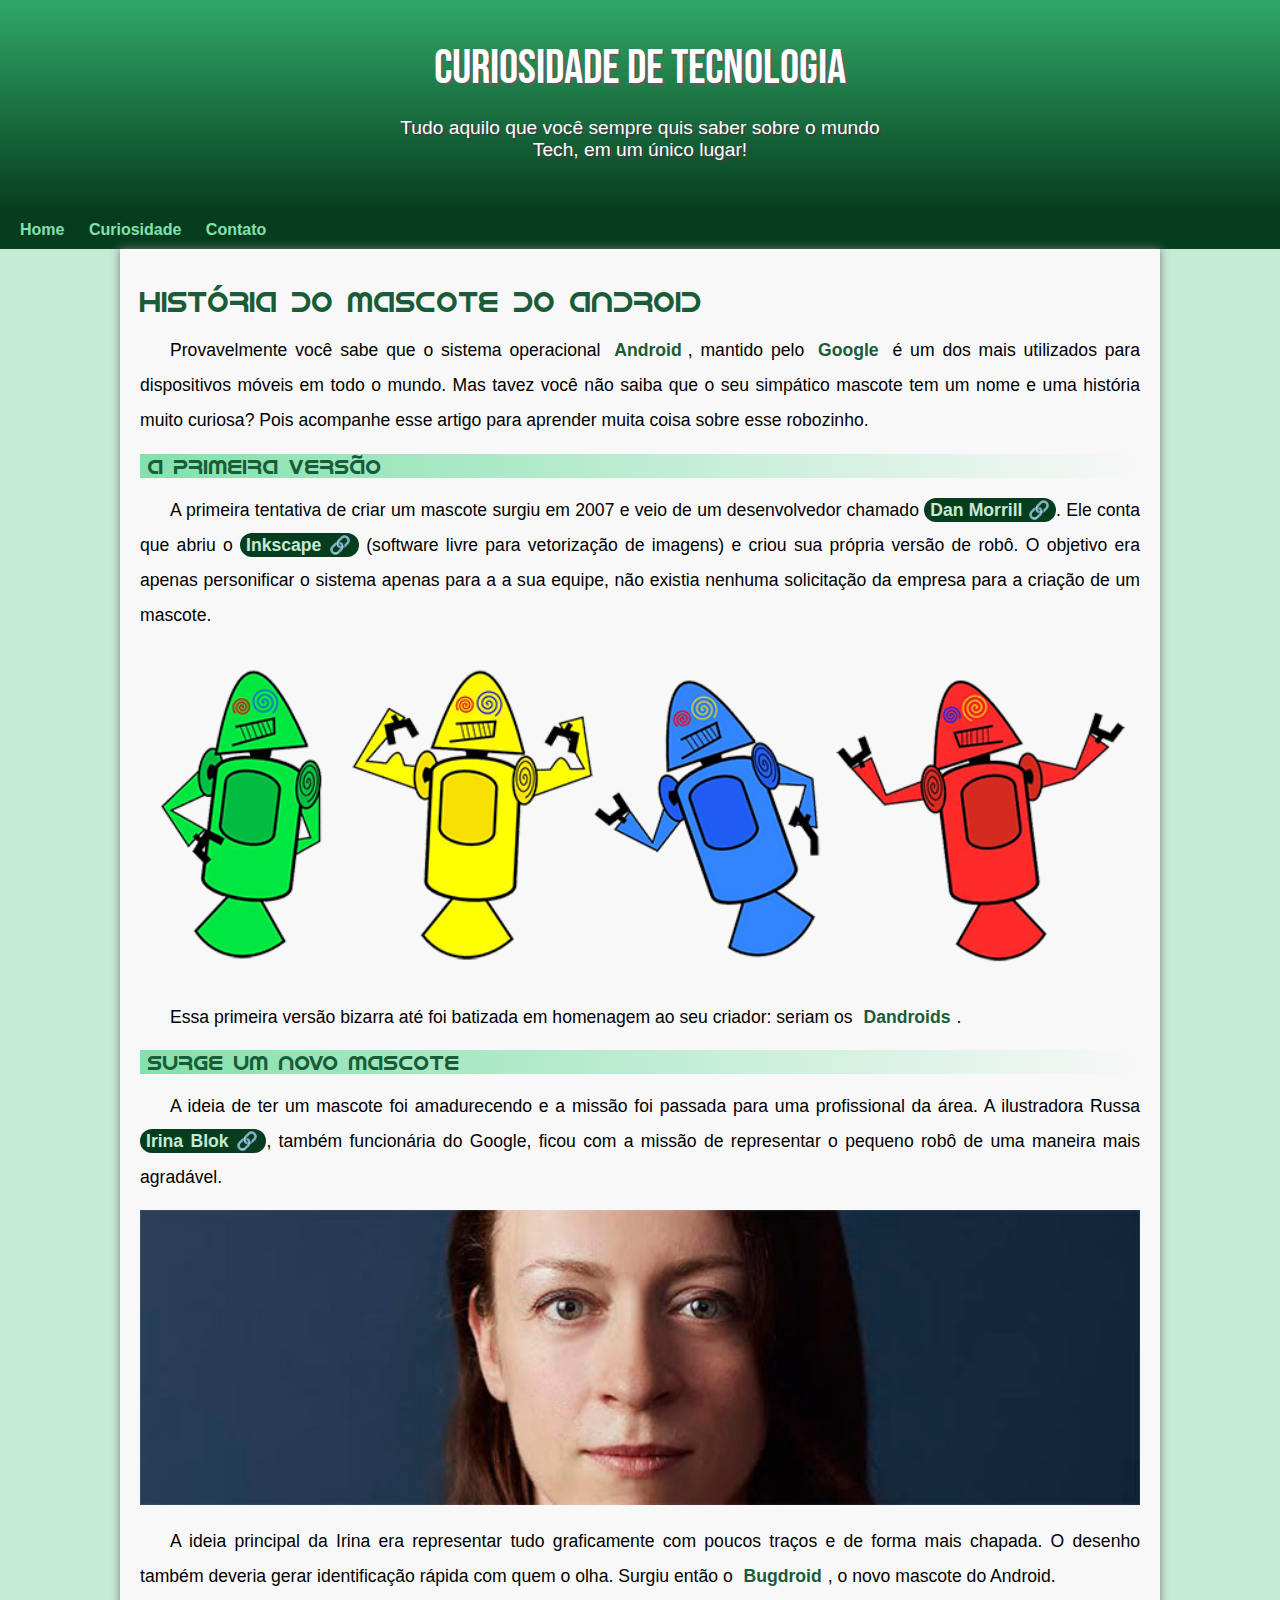
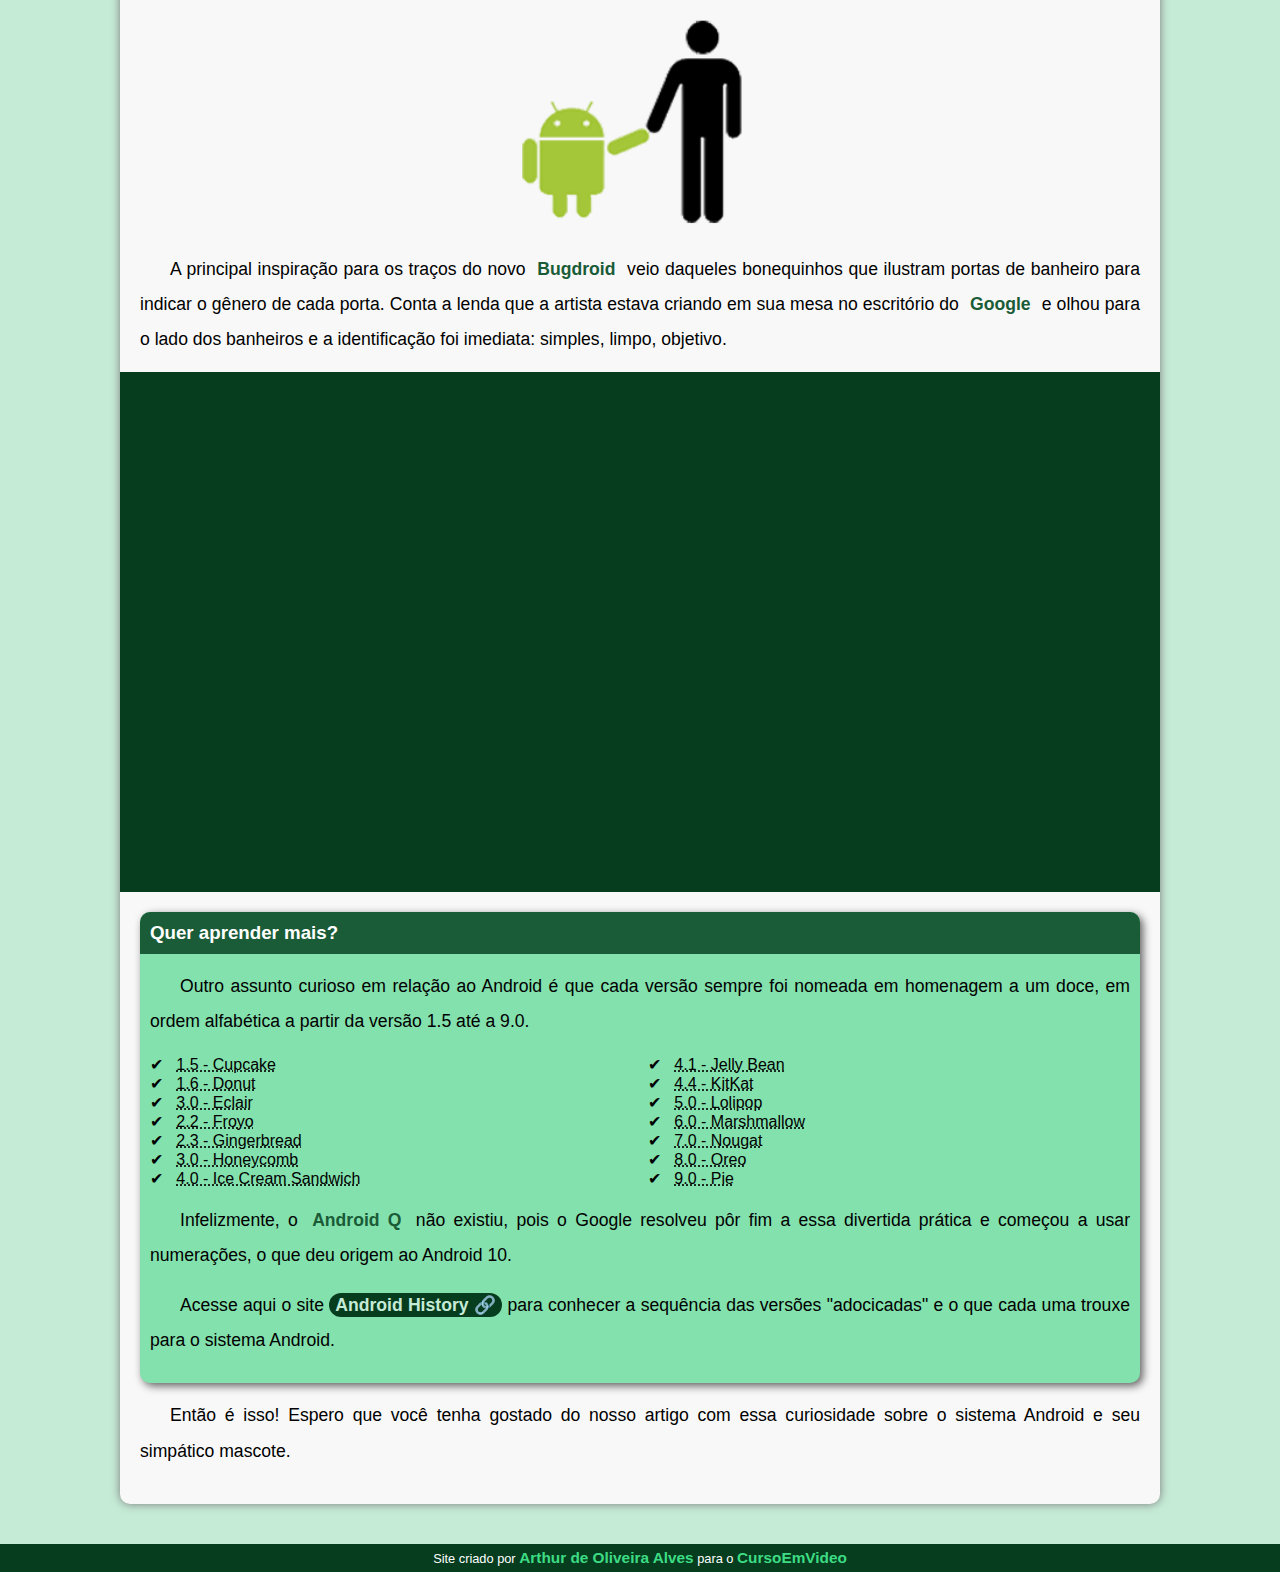
<file: index.html>
<!DOCTYPE html>
<html lang="pt-br">
<head>
    <meta charset="UTF-8">
    <meta name="viewport" content="width=device-width, initial-scale=1.0">
    <title>Como surgiu o mascote do Android?</title>
    <link rel="stylesheet" href="CSSstyle.css">
    <link rel="shortcut icon" href="Stuff/imagens/favicon.ico" type="image/x-icon">    
</head>
<body>
    <header> 
        <h1>Curiosidade de tecnologia</h1>
        <p> Tudo aquilo que você sempre quis saber sobre o mundo Tech, em um único lugar!</p>
    
    </header>
        
    <nav> 
        <a href="#">Home</a>
        <a href="#">Curiosidade</a>
        <a href="#">Contato</a>
    </nav>

    <main>
        <article>
            <h1>História do Mascote do Android</h1>
            
                <p>Provavelmente você sabe que o sistema operacional <strong>Android</strong>, mantido pelo <strong>Google</strong> é um dos mais utilizados para dispositivos móveis em todo o mundo. Mas tavez você não saiba que o seu simpático mascote tem um nome e uma história muito curiosa? Pois acompanhe esse artigo para aprender muita coisa sobre esse robozinho.</p>
           
            <h2>A primeira versão</h2>

            <p>A primeira tentativa de criar um mascote surgiu em 2007 e veio de um desenvolvedor chamado <a href="https://androidcommunity.com/dan-morrill-shows-us-the-android-mascot-that-almost-was-20130103/" target="_blank" class="externo">Dan Morrill</a>. Ele conta que abriu o <a href="https://inkscape.org" target="_blank" class="externo">Inkscape</a> (software livre para vetorização de imagens) e criou sua própria versão de robô. O objetivo era apenas personificar o sistema apenas para a a sua equipe, não existia nenhuma solicitação da empresa para a criação de um mascote.</p>

            <picture>
                <source media="(max-width: 650px)" srcset="Stuff/imagens/dan-droids-pq.png">
                <img src="Stuff/imagens/dan-droids.png" alt="Primeiro Mascote do Android">
            </picture>
            

            <p>Essa primeira versão bizarra até foi batizada em homenagem ao seu criador: seriam os <strong>Dandroids</strong>.</p>

            <h2>Surge um novo mascote</h2>

            <p>A ideia de ter um mascote foi amadurecendo e a missão foi passada para uma profissional da área. A ilustradora Russa <a href="https://www.irinablok.com/android" target="_blank" class="externo">Irina Blok</a>, também funcionária do Google, ficou com a missão de representar o pequeno robô de uma maneira mais agradável.</p>

            <picture>
                <source media="(max-width: 650px)" srcset="Stuff\imagens\irina-blok-pq.jpg">
                <img src="Stuff/imagens/irina-blok.jpg" alt="Imagem da criadora Irina">
            </picture>

            <p>A ideia principal da Irina era representar tudo graficamente com poucos traços e de forma mais chapada. O desenho também deveria gerar identificação rápida com quem o olha. Surgiu então o <strong>Bugdroid</strong>, o novo mascote do Android.</p>

            <img src="Stuff/imagens/bugdroid.png" class="pequena" alt="Bugdroid">

            <p>A principal inspiração para os traços do novo <strong>Bugdroid</strong> veio daqueles bonequinhos que ilustram portas de banheiro para indicar o gênero de cada porta. Conta a lenda que a artista estava criando em sua mesa no escritório do <strong>Google</strong> e olhou para o lado dos banheiros e a identificação foi imediata: simples, limpo, objetivo.</p>

            <div class="video">
                <iframe width="560" height="315" src="https://www.youtube.com/embed/l2UDgpLz20M?si=Rz_7tKXabjalSNqi" title="YouTube video player" frameborder="0" allow="accelerometer; autoplay; clipboard-write; encrypted-media; gyroscope; picture-in-picture; web-share" referrerpolicy="strict-origin-when-cross-origin" allowfullscreen></iframe>
                
            </div>
            <aside>
                <h3>Quer aprender mais?</h3>
                <p>Outro assunto curioso em relação ao Android é que cada versão sempre foi nomeada em homenagem a um doce, em ordem alfabética a partir da versão 1.5 até a 9.0.</p>
                <ul>
                    <li>
                        <abbr title="Bolo de copo">1.5 - Cupcake</abbr>
                    </li>
                    <li>
                        <abbr title="Rosquinha">1.6 - Donut</abbr>
                    </li>
                    <li>
                        <abbr title="Bomba">3.0 - Eclair</abbr>
                    </li>
                    <li>
                        <abbr title="Iogurte Congelado">2.2 - Froyo</abbr>
                    </li>
                    <li>
                        <abbr title="Biscoito de Gengibre">2.3 - Gingerbread</abbr>
                    </li>
                    <li>
                        <abbr title="Jujuba">3.0 - Honeycomb</abbr>
                    </li>
                    <li>
                        <abbr title="Sanduiche de sorvete">4.0 - Ice Cream Sandwich</abbr>
                    </li>
                    <li>
                        <abbr title="Juju">4.1 - Jelly Bean</abbr>
                    </li>
                    <li>
                        <abbr title="Kitkat">4.4 - KitKat</abbr>
                    </li>
                    <li>
                        <abbr title="Pirulito">5.0 - Lolipop</abbr>
                    </li>
                    <li>
                        <abbr title="Masrhmallow">6.0 - Marshmallow</abbr>
                    </li>
                    <li>
                        <abbr title="Torrone">7.0 - Nougat</abbr>
                    </li>
                    <li>
                        <abbr title="Oreo">8.0 - Oreo</abbr>
                    </li>
                    <li>
                        <abbr title="Torta">9.0 - Pie</abbr>
                    </li>
                </ul>
                <p>Infelizmente, o <strong>Android Q</strong> não existiu, pois o Google resolveu pôr fim a essa divertida prática e começou a usar numerações, o que deu origem ao Android 10.</p>
                <p>Acesse aqui o site <a href="https://www.android.com/intl/en_uk/what-is-android/" target="_blank" class="externo">Android History</a> para conhecer a sequência das versões "adocicadas" e o que cada uma trouxe para o sistema Android.</p>
            </aside>
            

            <p>Então é isso! Espero que você tenha gostado do nosso artigo com essa curiosidade sobre o sistema Android e seu simpático mascote.</p>
        </article>
        
    </main>

    <footer> 
        <p>Site criado por <a href="https://github.com/SadPandah/sadpandah.github.io" target="_blank">Arthur de Oliveira Alves</a> para o <a href="https://www.youtube.com/c/CursoemVídeo" target="_blank">CursoEmVideo</a></p>
    </footer>

</body>
</html>
</file>
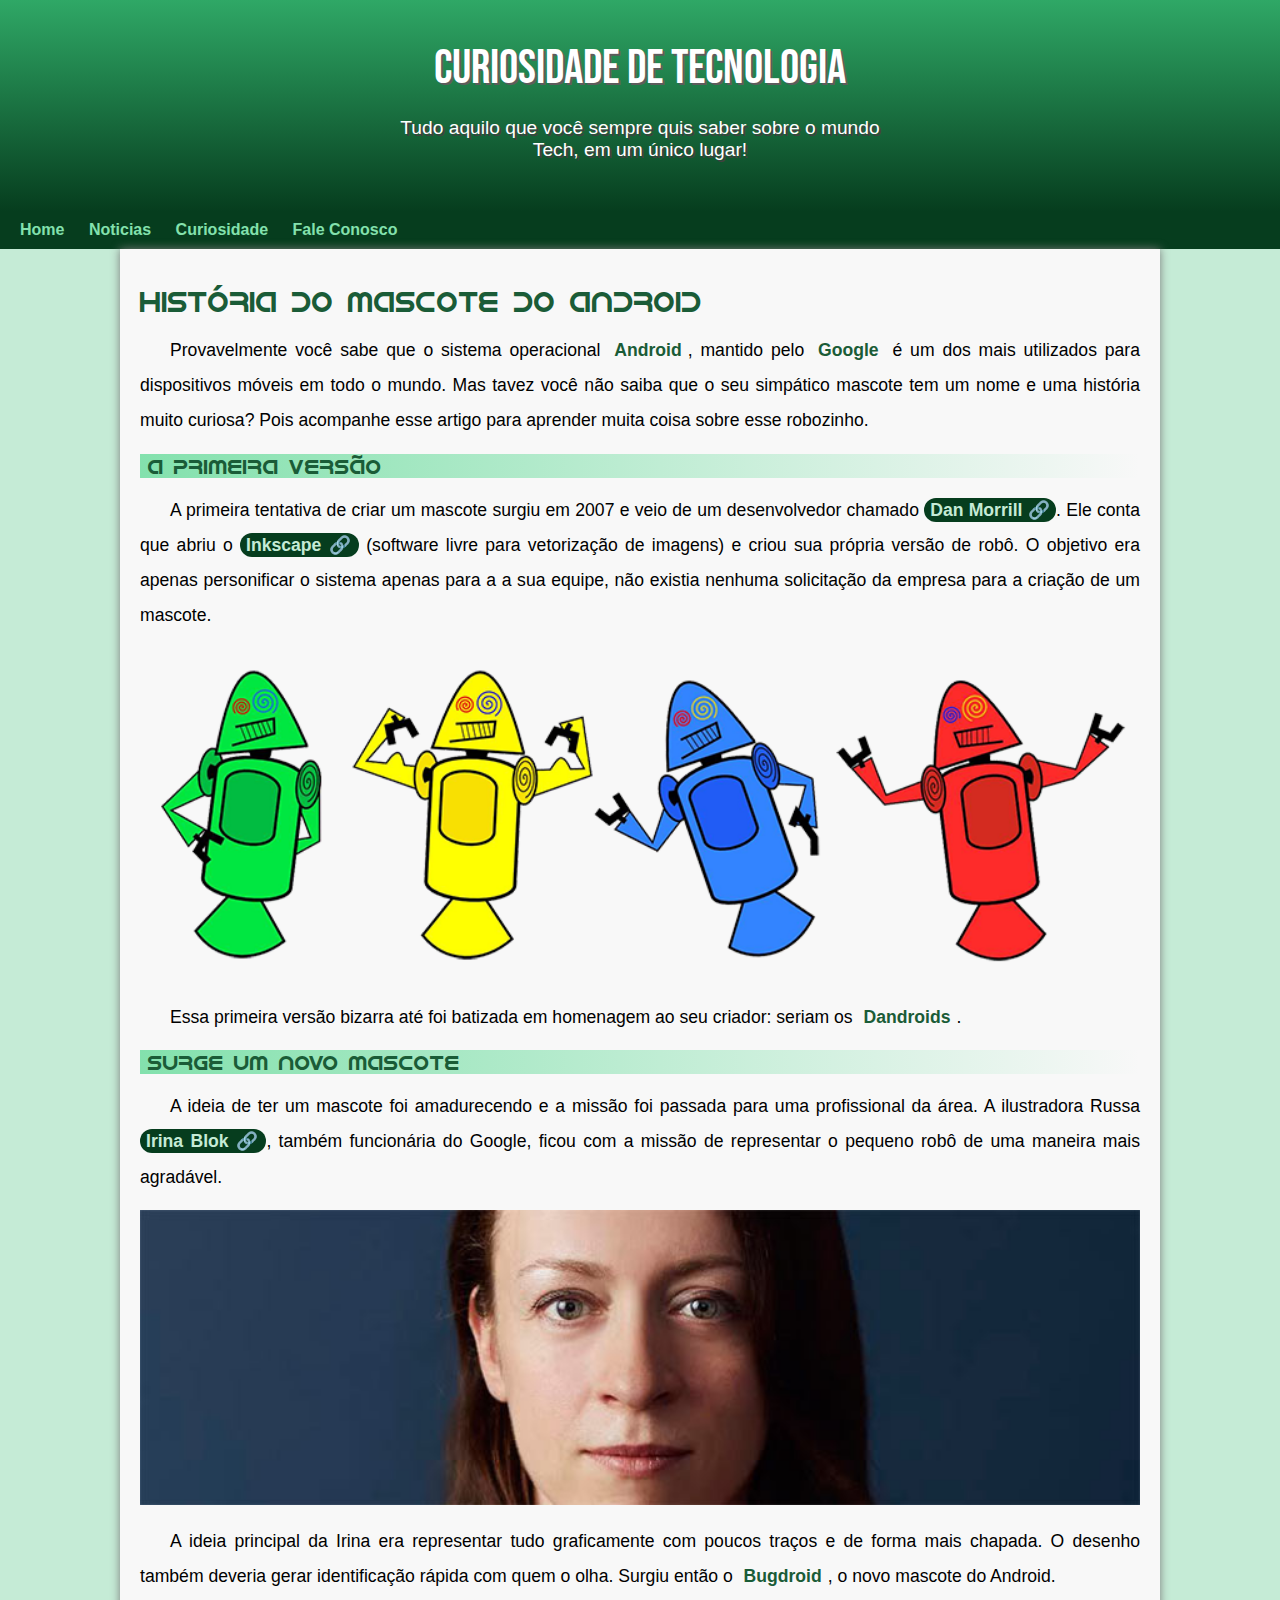
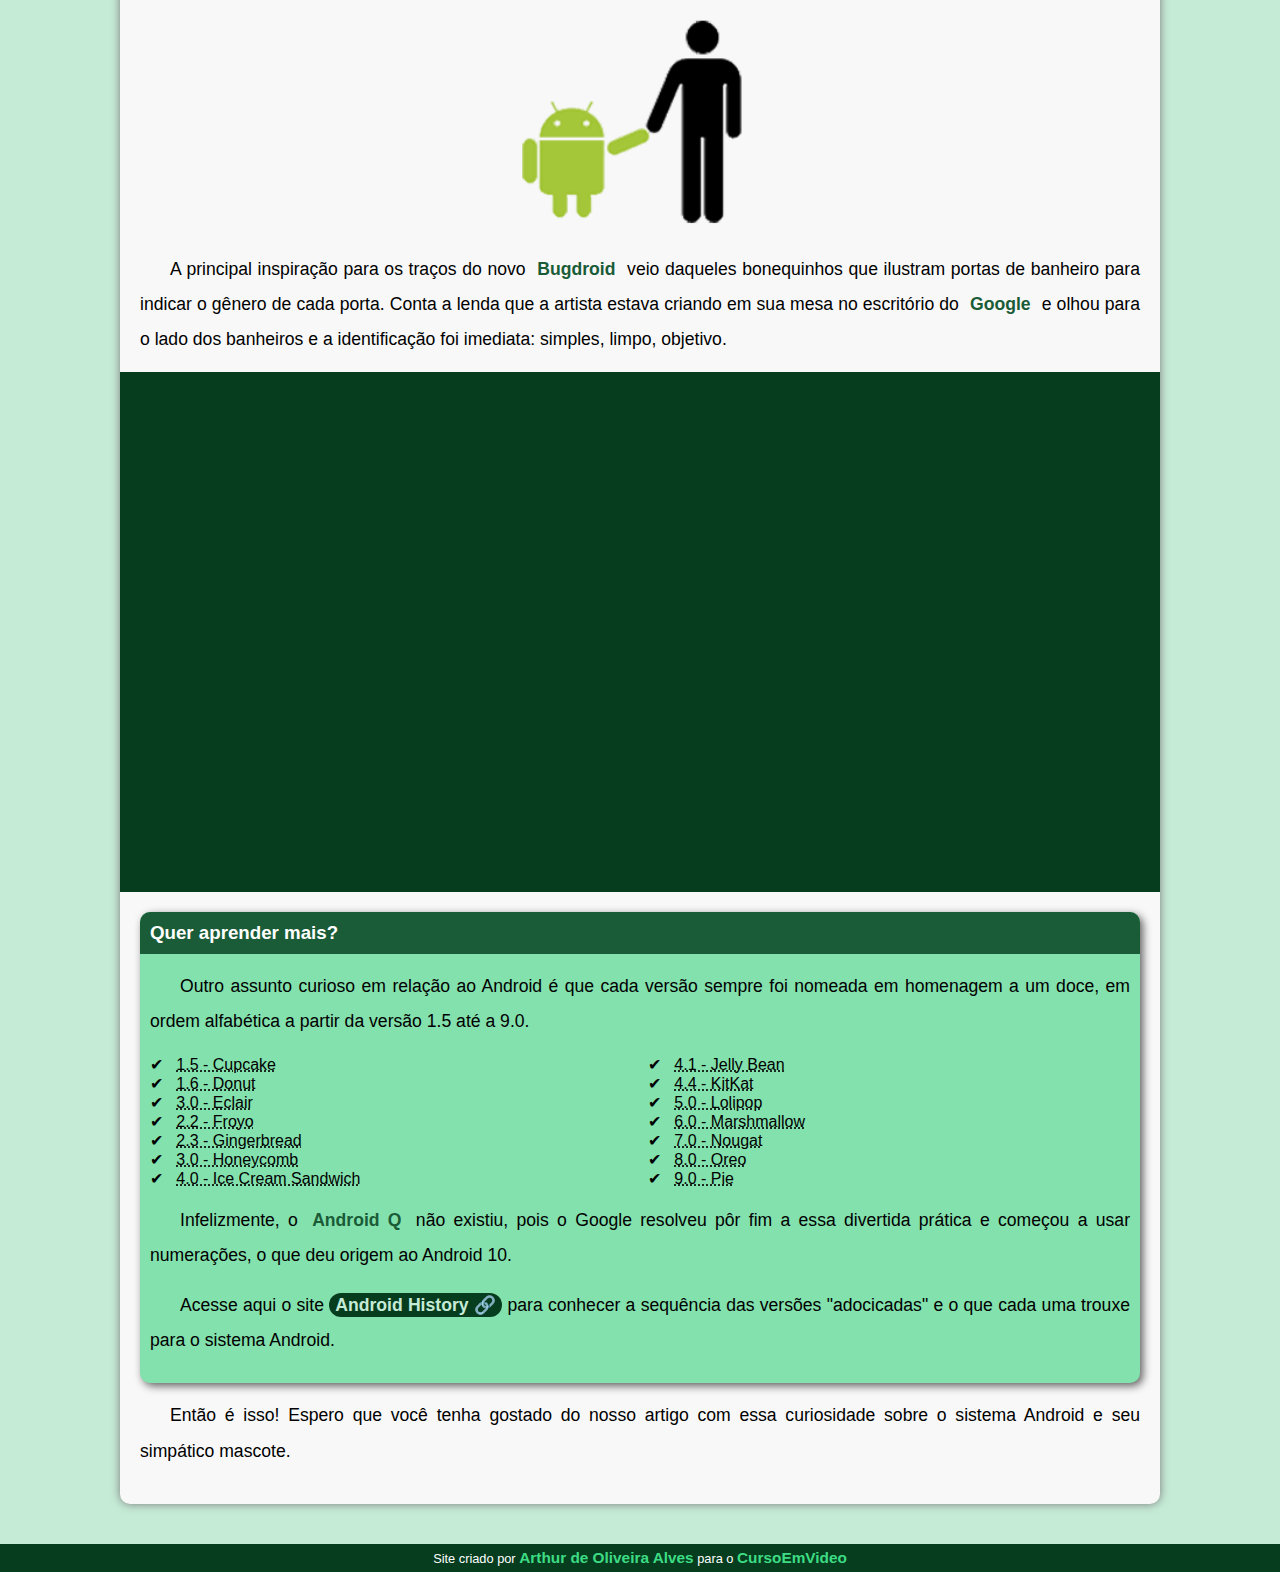
<file: index.html.html>
<!DOCTYPE html>
<html lang="pt-br">
<head>
    <meta charset="UTF-8">
    <meta name="viewport" content="width=device-width, initial-scale=1.0">
    <title>Como surgiu o mascote do Android?</title>
    <link rel="stylesheet" href="CSSstyle.css">
    <link rel="shortcut icon" href="Stuff/imagens/favicon.ico" type="image/x-icon">    
</head>
<body>
    <header> 
        <h1>Curiosidade de tecnologia</h1>
        <p> Tudo aquilo que você sempre quis saber sobre o mundo Tech, em um único lugar!</p>
    
    </header>
        
    <nav> 
        <a href="#">Home</a>
        <a href="#">Noticias</a>
        <a href="#">Curiosidade</a>
        <a href="#">Fale Conosco</a>
    </nav>

    <main>
        <article>
            <h1>História do Mascote do Android</h1>
            
                <p>Provavelmente você sabe que o sistema operacional <strong>Android</strong>, mantido pelo <strong>Google</strong> é um dos mais utilizados para dispositivos móveis em todo o mundo. Mas tavez você não saiba que o seu simpático mascote tem um nome e uma história muito curiosa? Pois acompanhe esse artigo para aprender muita coisa sobre esse robozinho.</p>
           
            <h2>A primeira versão</h2>

            <p>A primeira tentativa de criar um mascote surgiu em 2007 e veio de um desenvolvedor chamado <a href="https://androidcommunity.com/dan-morrill-shows-us-the-android-mascot-that-almost-was-20130103/" target="_blank" class="externo">Dan Morrill</a>. Ele conta que abriu o <a href="https://inkscape.org" target="_blank" class="externo">Inkscape</a> (software livre para vetorização de imagens) e criou sua própria versão de robô. O objetivo era apenas personificar o sistema apenas para a a sua equipe, não existia nenhuma solicitação da empresa para a criação de um mascote.</p>

            <picture>
                <source media="(max-width: 650px)" srcset="Stuff/imagens/dan-droids-pq.png">
                <img src="Stuff/imagens/dan-droids.png" alt="Primeiro Mascote do Android">
            </picture>
            

            <p>Essa primeira versão bizarra até foi batizada em homenagem ao seu criador: seriam os <strong>Dandroids</strong>.</p>

            <h2>Surge um novo mascote</h2>

            <p>A ideia de ter um mascote foi amadurecendo e a missão foi passada para uma profissional da área. A ilustradora Russa <a href="https://www.irinablok.com/android" target="_blank" class="externo">Irina Blok</a>, também funcionária do Google, ficou com a missão de representar o pequeno robô de uma maneira mais agradável.</p>

            <picture>
                <source media="(max-width: 650px)" srcset="Stuff\imagens\irina-blok-pq.jpg">
                <img src="Stuff/imagens/irina-blok.jpg" alt="Imagem da criadora Irina">
            </picture>

            <p>A ideia principal da Irina era representar tudo graficamente com poucos traços e de forma mais chapada. O desenho também deveria gerar identificação rápida com quem o olha. Surgiu então o <strong>Bugdroid</strong>, o novo mascote do Android.</p>

            <img src="Stuff/imagens/bugdroid.png" class="pequena" alt="Bugdroid">

            <p>A principal inspiração para os traços do novo <strong>Bugdroid</strong> veio daqueles bonequinhos que ilustram portas de banheiro para indicar o gênero de cada porta. Conta a lenda que a artista estava criando em sua mesa no escritório do <strong>Google</strong> e olhou para o lado dos banheiros e a identificação foi imediata: simples, limpo, objetivo.</p>

            <div class="video">
                <iframe width="560" height="315" src="https://www.youtube.com/embed/l2UDgpLz20M?si=Rz_7tKXabjalSNqi" title="YouTube video player" frameborder="0" allow="accelerometer; autoplay; clipboard-write; encrypted-media; gyroscope; picture-in-picture; web-share" referrerpolicy="strict-origin-when-cross-origin" allowfullscreen></iframe>
                
            </div>
            <aside>
                <h3>Quer aprender mais?</h3>
                <p>Outro assunto curioso em relação ao Android é que cada versão sempre foi nomeada em homenagem a um doce, em ordem alfabética a partir da versão 1.5 até a 9.0.</p>
                <ul>
                    <li>
                        <abbr title="Bolo de copo">1.5 - Cupcake</abbr>
                    </li>
                    <li>
                        <abbr title="Rosquinha">1.6 - Donut</abbr>
                    </li>
                    <li>
                        <abbr title="Bomba">3.0 - Eclair</abbr>
                    </li>
                    <li>
                        <abbr title="Iogurte Congelado">2.2 - Froyo</abbr>
                    </li>
                    <li>
                        <abbr title="Biscoito de Gengibre">2.3 - Gingerbread</abbr>
                    </li>
                    <li>
                        <abbr title="Jujuba">3.0 - Honeycomb</abbr>
                    </li>
                    <li>
                        <abbr title="Sanduiche de sorvete">4.0 - Ice Cream Sandwich</abbr>
                    </li>
                    <li>
                        <abbr title="Juju">4.1 - Jelly Bean</abbr>
                    </li>
                    <li>
                        <abbr title="Kitkat">4.4 - KitKat</abbr>
                    </li>
                    <li>
                        <abbr title="Pirulito">5.0 - Lolipop</abbr>
                    </li>
                    <li>
                        <abbr title="Masrhmallow">6.0 - Marshmallow</abbr>
                    </li>
                    <li>
                        <abbr title="Torrone">7.0 - Nougat</abbr>
                    </li>
                    <li>
                        <abbr title="Oreo">8.0 - Oreo</abbr>
                    </li>
                    <li>
                        <abbr title="Torta">9.0 - Pie</abbr>
                    </li>
                </ul>
                <p>Infelizmente, o <strong>Android Q</strong> não existiu, pois o Google resolveu pôr fim a essa divertida prática e começou a usar numerações, o que deu origem ao Android 10.</p>
                <p>Acesse aqui o site <a href="https://www.android.com/intl/en_uk/what-is-android/" target="_blank" class="externo">Android History</a> para conhecer a sequência das versões "adocicadas" e o que cada uma trouxe para o sistema Android.</p>
            </aside>
            

            <p>Então é isso! Espero que você tenha gostado do nosso artigo com essa curiosidade sobre o sistema Android e seu simpático mascote.</p>
        </article>
        
    </main>

    <footer> 
        <p>Site criado por <a href="https://github.com/SadPandah/sadpandah.github.io" target="_blank">Arthur de Oliveira Alves</a> para o <a href="https://www.youtube.com/c/CursoemVídeo" target="_blank">CursoEmVideo</a></p>
    </footer>

</body>
</html>
</file>
<file: CSSstyle.css>
@charset "UTF-8";

@import url('https://fonts.googleapis.com/css2?family=Bebas+Neue&display=swap');

@font-face{
    font-family: 'Idroid';
    src: url(Stuff/fontes/idroid.otf) format("opentype");
    font-weight: normal;
    fonte-style: normal;

}

:root {
    --cor0: #c5ebd6;
    --cor1: #83e1ad;
    --cor2: #3ddc84;
    --cor3: #2fa866;
    --cor4: #1A5c37;
    --cor5: #063d1e;
    --fonte01: Arial, Verdana, Helvetica, sans-serif; /* no futuro colocar o nomes das fontes em cada, tipo fonte-padrao sim - pode ser usado no nome , ou fonte-destaque etc */
    --fonte02: 'Bebas Neue', cursive;
    --fonte03: 'Idroid', sans-serif;
}

* {
    margin: 0px;
    padding: 0px;
}

body{
    font-family: var(--fonte01);
    background-color: var(--cor0);
}

a.externo::after{
    content: '\00A0\1F517' /* O 00A0 signifca que ta dando umespaco do Emoji!! */

}

header{
    background-image: linear-gradient(to bottom, var(--cor3), var(--cor5));
    min-height: 150px;
    text-align: center;
    padding-top: 40px;
}


header > h1{
    font-family: var(--fonte02);
    font-weight: normal;
    font-size: 3em;
    margin-bottom: 20px;    
    color: white;
    text-shadow: 2px 2px 0px rgb(94, 92, 92);
    
}

header > p {
    font-family: var(--fonte01);
    font-size: 1.2em;
    color: white;
    max-width: 500px;
    padding-right: 10px;
    padding-left: 10px;
    padding-bottom: 50px;
    margin: auto;
    text-shadow: 2px 2px 0px rgb(65, 64, 64);

}

main{
    background-color: rgb(248, 248, 248);
    min-width: 300px;
    max-width: 1000px;
    margin: 0px auto 40px;
    padding: 20px;
    box-shadow: 0px 0px 10px rgb(122, 122, 122);
    border-bottom-left-radius: 10px;
    border-bottom-right-radius: 10px;
}

main p{
    margin: 15px 0px;
    text-align: justify;
    text-indent: 30px; /* esse e para dar o recuo no comeco da frase, tipo em cima */
    line-height: 2em; /* entre a linha e a outra, vc pode ficar mais coladinho ou separado ALTURA ENTRE LINHAS */
    font-size: 1.1em;

}

main strong {
    color: var(--cor4);
    font-weight: bold;
    padding: 2px 6px;
}

main a{
    text-decoration: none;
    font-weight: bold;
    color: var(--cor0);
    background-color: var(--cor5);
    padding: 2px 6px;
    border-radius: 100px;

}

main a:hover {
    text-decoration: underline;
    color: white;
}

main img{
    width: 100%;
}

main img.pequena {
    max-width: 350px;
    display: block;
    margin: auto;
}

main h1{
    color: var(--cor4);
    font-weight: normal;
    font-family: var(--fonte03);
    margin:  15px 0px 15px 0px;
    font-size: 1.8em;
    
}

main h2{
    font-family: var(--fonte03);
    color: var(--cor4);
    font-weight: normal;
    font-size: 1.3em;
    background-image: linear-gradient(to right, var(--cor1), transparent);
    text-indent: 8px;
}

div.video{
    background-color: var(--cor5);
    margin-bottom: 30px;
    margin: 0px -20px 20px -20px;
    padding: 20px;
    padding-bottom: 50%;
    position: relative;
}

div.video > iframe {
    position: absolute;
    top: 5%;
    left: 5%;
    width: 90%;
    height: 90%;
}

nav{
    background-color: var(--cor5);
    padding: 10px;
    box-shadow: 0px 7px 7px rbga(0, 0, 0, 0.363);

}

nav a{
    color: var(--cor1);
    padding: 10px;
    border-radius: 5px;
    text-decoration: none;
    font-weight: bold;
    transition-duration: .5s;

}

nav > a:hover {
    background-color: var(--cor3);
    color: var(--cor5)
}

article {
    font-family: var(--fonte01);
    color: black;
    
}

aside{
    background-color: var(--cor1);
    padding: 10px;
    border-radius: 10px;
    box-shadow: 3px 3px 8px rgb(97, 95, 95);

}

aside > h3{
    background-color: var(--cor4);
    color: white;
    padding: 10px;
    margin: -10px -10px 0px -10px; /* os elementos n vaza para fora, margin negativa em cima , na direita e na esquerda, embaixo n bota margin negativa! */ 
    border-radius: 10px 10px 0px 0px;
}


aside > ul {
    list-style-type: '\2714\00A0\00A0';
    list-style-position: inside;
    columns: 2;
}


footer{
    font-family: var(--fonte01);
    background-color: var(--cor5);
    text-align-last: center;
    color: white;
    font-size: 0.8em;
    padding: 5px;
}

footer a{
    text-decoration: none;
    color: var(--cor2);
    font-size: 1.2em;
    font-weight: bold;
}


footer a:hover{
    text-decoration: underline;
    color: var(--cor1);
}
</file>
